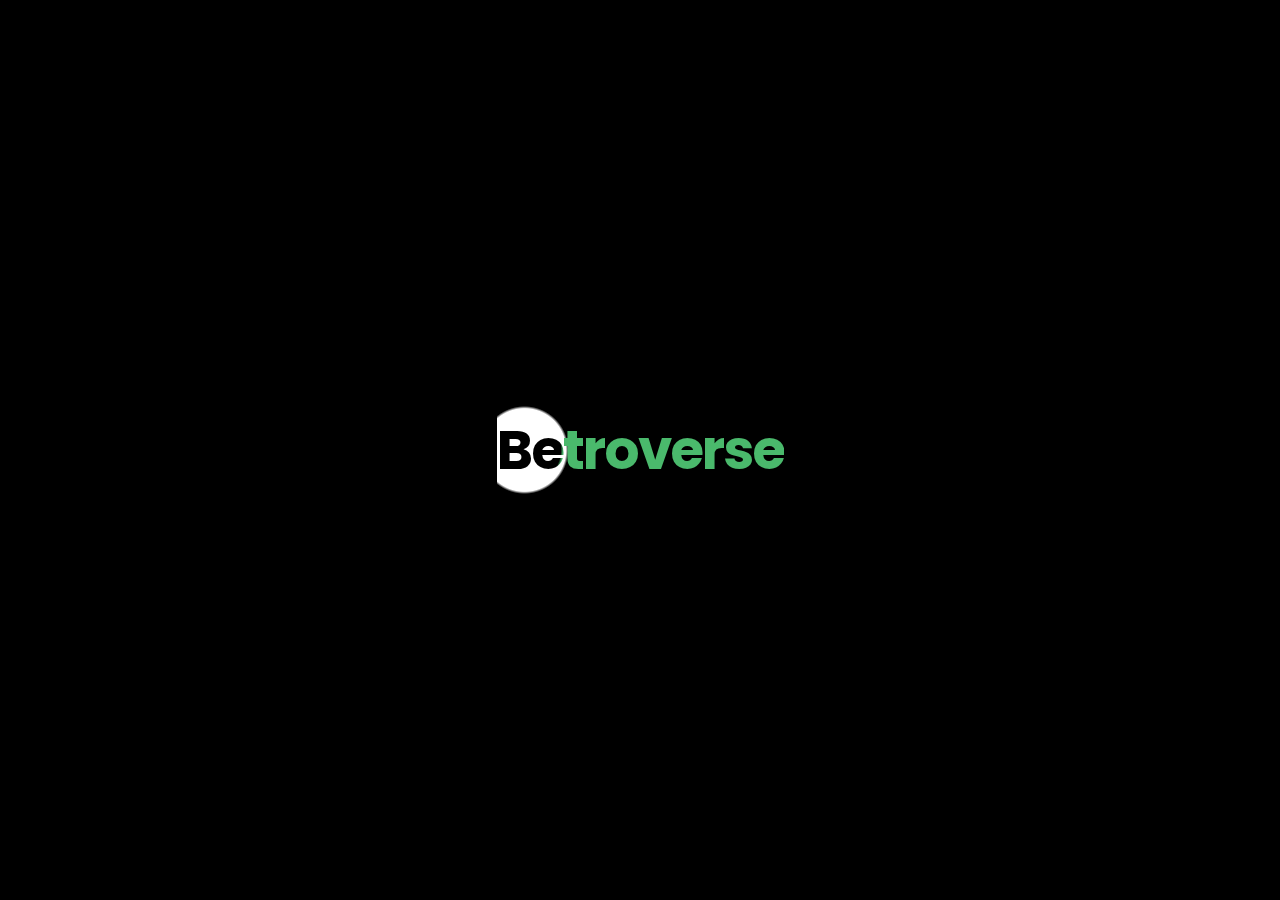
<file: contact.html>
<!DOCTYPE html>
<html lang="en">
<head>
    <meta charset="UTF-8">
    <meta name="viewport" content="width=device-width, initial-scale=1.0">
    <title>Document</title>
    <link rel="stylesheet" href="css/service.css">
</head>
<body>
      <div id="preloader">
    <div class="loader"></div>
  </div>
    <!-- <div class="bg-decoration">
        <div class="bg-circle"></div>
        <div class="bg-circle"></div>
        <div class="bg-circle"></div>
    </div> -->

    <!-- <header class="header">
        <nav class="nav container">
            <a href="#" class="logo">TechForward</a>
            <ul class="nav-links">
                <li><a href="#about">About</a></li>
                <li><a href="#speakers">Speakers</a></li>
                <li><a href="#agenda">Agenda</a></li>
                <li><a href="#contact">Contact</a></li>
            </ul>
        </nav>
    </header> -->

    <main class="hero">
        <div class="container">
            <div class="hero-content">
                <div class="hero-text">
                    <h1>Reserve Your Spot for Expert Digital Solutions</h1>
                    <p>Get started with our professional digital services tailored to your business needs. Simply fill in your details, choose the service you want, and our team will connect with you shortly. Limited slots available, so don’t wait!</p>
                    
                    <!-- <div class="hero-stats">
                        <div class="stat">
                            <span class="stat-number">2,500+</span>
                            <span class="stat-label">Professionals Registered</span>
                        </div>
                        <div class="stat">
                            <span class="stat-number">3 hrs</span>
                            <span class="stat-label">Deep Dive Session</span>
                        </div>
                        <div class="stat">
                            <span class="stat-number">Free</span>
                            <span class="stat-label">Expert Training</span>
                        </div>
                    </div> -->
                </div>

                <div class="form-container">
                    <div class="form-card">
                        <!-- <div class="form-header">
                            <h3>Secure Your Spot</h3>
                            <p>December 15, 2025 • 2:00 PM EST</p>
                        </div> -->
                        
                        <form id="webinarForm">
                            <div class="form-group">
                                <label for="firstName">First Name</label>
                                <input type="text" id="firstName" name="firstName" class="form-input" placeholder="Enter your first name" required>
                            </div>

                            <div class="form-group">
                                <label for="lastName">Last Name</label>
                                <input type="text" id="lastName" name="lastName" class="form-input" placeholder="Enter your last name" required>
                            </div>

                            <div class="form-group">
                                <label for="email">Email Address</label>
                                <input type="email" id="email" name="email" class="form-input" placeholder="your@email.com" required>
                            </div>

                            <!-- <div class="form-group">
                                <label for="company">Company</label>
                                <input type="text" id="company" name="company" class="form-input" placeholder="Your company name" required>
                            </div> -->

                            <div class="form-group">
                                <label for="jobTitle">Services Title</label>
                                <select id="jobTitle" name="jobTitle" class="form-input form-select" required>
                                    <option value="">Select your service</option>
                                    <option value="ceo">Corporate Films</option>
                                    <option value="cto">Brand Promotional Videos</option>
                                    <option value="manager">Product Shoot Videos</option>
                                    <option value="developer">Social Media Content (Reels, Shorts)</option>
                                    <option value="consultant">Event Videography</option>
                                    <option value="student">Client Testimonial Videos</option>
                                    <option value="other">Other</option>
                                </select>
                            </div>

                            <button type="submit" class="submit-btn">
                                Submit Request
                            </button>
                        </form>

                        <div id="successMessage" class="success-message">
                            <h4>🎉 Registration Successful!</h4>
                            <p>Check your email for service details</p>
                        </div>

                        <div class="form-footer">
                            By registering, you agree to our <a href="#">Terms</a> and <a href="#">Privacy Policy</a>
                        </div>
                    </div>
                </div>
            </div>
        </div>
    </main>
    <script>
        document.addEventListener('DOMContentLoaded', function() {
            const form = document.getElementById('webinarForm');
            const successMessage = document.getElementById('successMessage');
            const submitBtn = form.querySelector('.submit-btn');
            const originalBtnText = submitBtn.textContent;

            // Form validation and submission
            form.addEventListener('submit', function(e) {
                e.preventDefault();
                
                // Simple validation
                const requiredFields = form.querySelectorAll('[required]');
                let isValid = true;
                
                requiredFields.forEach(field => {
                    if (!field.value.trim()) {
                        isValid = false;
                        field.style.borderColor = '#EF4444';
                        setTimeout(() => {
                            field.style.borderColor = '';
                        }, 3000);
                    }
                });

                if (!isValid) {
                    submitBtn.textContent = 'Please fill all fields';
                    submitBtn.style.background = '#EF4444';
                    setTimeout(() => {
                        submitBtn.textContent = originalBtnText;
                        submitBtn.style.background = '';
                    }, 3000);
                    return;
                }

                // Simulate form submission
                submitBtn.textContent = 'Registering...';
                submitBtn.disabled = true;

                setTimeout(() => {
                    // Hide form and show success message
                    form.style.display = 'none';
                    successMessage.classList.add('show');
                }, 2000);
            });

            // Enhanced input interactions
            const inputs = form.querySelectorAll('.form-input');
            inputs.forEach(input => {
                input.addEventListener('focus', function() {
                    this.parentElement.style.transform = 'translateY(-2px)';
                });

                input.addEventListener('blur', function() {
                    this.parentElement.style.transform = 'translateY(0)';
                });

                // Real-time validation feedback
                input.addEventListener('input', function() {
                    if (this.value.trim()) {
                        this.style.borderColor = '#10B981';
                    } else {
                        this.style.borderColor = '';
                    }
                });
            });

            // Email validation
            const emailInput = document.getElementById('email');
            emailInput.addEventListener('blur', function() {
                const emailRegex = /^[^\s@]+@[^\s@]+\.[^\s@]+$/;
                if (this.value && !emailRegex.test(this.value)) {
                    this.style.borderColor = '#EF4444';
                    setTimeout(() => {
                        this.style.borderColor = '';
                    }, 3000);
                }
            });

            // Smooth scrolling for navigation links
            document.querySelectorAll('a[href^="#"]').forEach(anchor => {
                anchor.addEventListener('click', function (e) {
                    e.preventDefault();
                    const target = document.querySelector(this.getAttribute('href'));
                    if (target) {
                        target.scrollIntoView({
                            behavior: 'smooth',
                            block: 'start'
                        });
                    }
                });
            });

            // Add subtle parallax effect to background elements
            window.addEventListener('scroll', function() {
                const scrolled = window.pageYOffset;
                const circles = document.querySelectorAll('.bg-circle');
                
                circles.forEach((circle, index) => {
                    const speed = (index + 1) * 0.1;
                    circle.style.transform = `translateY(${scrolled * speed}px)`;
                });
            });

            // Add loading animation to form card
            const formCard = document.querySelector('.form-card');
            const observer = new IntersectionObserver((entries) => {
                entries.forEach(entry => {
                    if (entry.isIntersecting) {
                        entry.target.style.opacity = '1';
                        entry.target.style.transform = 'translateY(0)';
                    }
                });
            });

            formCard.style.opacity = '0';
            formCard.style.transform = 'translateY(30px)';
            formCard.style.transition = 'opacity 0.6s ease, transform 0.6s ease';
            
            observer.observe(formCard);
        });
         window.addEventListener("load", function() {
      // Delay so text is visible long enough
      setTimeout(() => {
        const preloader = document.getElementById("preloader");
        preloader.classList.add("hide"); // fade out
        document.getElementById("content").style.display = "block";
      }, 900); // show loader for 2.5s (adjust as you like)
    });

    </script>

    <script src="script.js"></script>
</body>
</html>
</file>
<file: css/service.css>
@import url("https://fonts.googleapis.com/css2?family=Poppins:ital,wght@0,100;0,200;0,300;0,400;0,500;0,600;0,700;0,800;0,900;1,100;1,200;1,300;1,400;1,500;1,600;1,700;1,800;1,900&display=swap");
@import url('https://fonts.googleapis.com/css2?family=Kaushan+Script&display=swap');
@import url('https://fonts.googleapis.com/css2?family=Whisper&display=swap');


  
  
  
  
  
  
  * {
            margin: 0;
            padding: 0;
            box-sizing: border-box;
        }

        body {
            font-family: 'Inter', -apple-system, BlinkMacSystemFont, 'Segoe UI', Roboto, sans-serif;
            background: linear-gradient(135deg, #0F172A 0%, #1E293B 50%, #334155 100%);
            color: #F1F5F9;
            line-height: 1.6;
            overflow-x: hidden;
        }

        .container {
            max-width: 1200px;
            margin: 0 auto;
            padding: 0 20px;
        }

        /* Header */
        .header {
            padding: 20px 0;
            position: relative;
            z-index: 100;
        }

        .nav {
            display: flex;
            justify-content: space-between;
            align-items: center;
        }

        .logo {
            font-size: 24px;
            font-weight: 800;
            color: #60A5FA;
            text-decoration: none;
        }

        .nav-links {
            display: flex;
            gap: 30px;
            list-style: none;
        }

        .nav-links a {
            color: #CBD5E1;
            text-decoration: none;
            font-weight: 500;
            transition: color 0.3s ease;
        }

        .nav-links a:hover {
            color: #60A5FA;
        }

        /* Hero Section */
        .hero {
            padding: 80px 0 120px;
            position: relative;
        }

        .hero-content {
            display: grid;
            grid-template-columns: 1fr 1fr;
            gap: 60px;
            align-items: center;
        }

        .hero-text {
            z-index: 2;
        }

        .hero-badge {
            display: inline-block;
            background: rgba(96, 165, 250, 0.1);
            color: #60A5FA;
            padding: 8px 16px;
            border-radius: 20px;
            font-size: 14px;
            font-weight: 600;
            border: 1px solid rgba(96, 165, 250, 0.2);
            margin-bottom: 20px;
        }

        .hero h1 {
            font-size: clamp(40px, 5vw, 56px);
            font-weight: 800;
            margin-bottom: 20px;
            line-height: 1.1;
            background: linear-gradient(135deg, #F1F5F9 0%, #CBD5E1 100%);
            -webkit-background-clip: text;
            -webkit-text-fill-color: transparent;
            background-clip: text;
        }

        .hero p {
            font-size: 20px;
            color: #94A3B8;
            margin-bottom: 30px;
            line-height: 1.5;
        }

        .hero-stats {
            display: flex;
            gap: 30px;
            margin-top: 40px;
        }

        .stat {
            text-align: left;
        }

        .stat-number {
            font-size: 28px;
            font-weight: 700;
            color: #60A5FA;
            display: block;
        }

        .stat-label {
            font-size: 14px;
            color: #64748B;
            margin-top: 4px;
        }

        /* Form Section */
        .form-container {
            position: relative;
            z-index: 2;
        }

        .form-card {
            background: rgba(255, 255, 255, 0.05);
            backdrop-filter: blur(20px);
            border: 1px solid rgba(255, 255, 255, 0.1);
            border-radius: 20px;
            padding: 40px;
            box-shadow: 0 20px 60px rgba(0, 0, 0, 0.3);
            transition: transform 0.3s ease, box-shadow 0.3s ease;
        }

        .form-card:hover {
            transform: translateY(-5px);
            box-shadow: 0 30px 80px rgba(0, 0, 0, 0.4);
        }

        .form-header {
            text-align: center;
            margin-bottom: 30px;
        }

        .form-header h3 {
            font-size: 24px;
            font-weight: 700;
            margin-bottom: 8px;
            color: #F1F5F9;
        }

        .form-header p {
            color: #94A3B8;
            font-size: 16px;
        }

        .form-group {
            margin-bottom: 24px;
            position: relative;
        }

        .form-group label {
            display: block;
            margin-bottom: 8px;
            font-weight: 600;
            color: #CBD5E1;
            font-size: 14px;
        }

        .form-input {
            width: 100%;
            padding: 16px 20px;
            border: 2px solid rgba(255, 255, 255, 0.1);
            background: rgba(255, 255, 255, 0.05);
            border-radius: 12px;
            color: #1f2b3d;
            font-size: 16px;
            transition: all 0.3s ease;
            backdrop-filter: blur(10px);
        }

        .form-input:focus {
            outline: none;
            border-color: #60A5FA;
            background: rgba(96, 165, 250, 0.1);
            box-shadow: 0 0 0 4px rgba(96, 165, 250, 0.1);
        }

        .form-input::placeholder {
            color: #64748B;
        }

        .form-select {
            appearance: none;
            background-image: url("data:image/svg+xml;charset=UTF-8,%3csvg xmlns='http://www.w3.org/2000/svg' viewBox='0 0 24 24' fill='none' stroke='%2394A3B8' stroke-width='2' stroke-linecap='round' stroke-linejoin='round'%3e%3cpolyline points='6,9 12,15 18,9'%3e%3c/polyline%3e%3c/svg%3e");
            background-repeat: no-repeat;
            background-position: right 16px center;
            background-size: 20px;
            padding-right: 50px;
        }

        .submit-btn {
            width: 100%;
            padding: 18px;
            background: linear-gradient(135deg, #3B82F6 0%, #1D4ED8 100%);
            border: none;
            border-radius: 12px;
            color: white;
            font-size: 16px;
            font-weight: 600;
            cursor: pointer;
            transition: all 0.3s ease;
            position: relative;
            overflow: hidden;
        }

        .submit-btn::before {
            content: '';
            position: absolute;
            top: 0;
            left: -100%;
            width: 100%;
            height: 100%;
            background: linear-gradient(90deg, transparent, rgba(255, 255, 255, 0.2), transparent);
            transition: left 0.5s ease;
        }

        .submit-btn:hover::before {
            left: 100%;
        }

        .submit-btn:hover {
            transform: translateY(-2px);
            box-shadow: 0 10px 30px rgba(59, 130, 246, 0.4);
        }

        .submit-btn:active {
            transform: translateY(0);
        }

        .form-footer {
            text-align: center;
            margin-top: 20px;
            font-size: 14px;
            color: #64748B;
        }

        .form-footer a {
            color: #60A5FA;
            text-decoration: none;
        }

        /* Background Elements */
        .bg-decoration {
            position: absolute;
            top: 0;
            left: 0;
            width: 100%;
            height: 100%;
            overflow: hidden;
            z-index: 1;
        }

        .bg-circle {
            position: absolute;
            border-radius: 50%;
            background: radial-gradient(circle, rgba(96, 165, 250, 0.1) 0%, transparent 70%);
            animation: float 6s ease-in-out infinite;
        }

        .bg-circle:nth-child(1) {
            width: 300px;
            height: 300px;
            top: -150px;
            right: -150px;
            animation-delay: 0s;
        }

        .bg-circle:nth-child(2) {
            width: 200px;
            height: 200px;
            bottom: -100px;
            left: -100px;
            animation-delay: 2s;
        }

        .bg-circle:nth-child(3) {
            width: 150px;
            height: 150px;
            top: 50%;
            left: 50%;
            transform: translate(-50%, -50%);
            animation-delay: 4s;
        }

        @keyframes float {
            0%, 100% { transform: translateY(0px) rotate(0deg); }
            50% { transform: translateY(-20px) rotate(180deg); }
        }

        /* Success Message */
        .success-message {
            display: none;
            text-align: center;
            padding: 30px;
            background: linear-gradient(135deg, #10B981, #059669);
            border-radius: 12px;
            margin-top: 20px;
        }

        .success-message.show {
            display: block;
            animation: slideInUp 0.5s ease;
        }

        @keyframes slideInUp {
            from {
                opacity: 0;
                transform: translateY(20px);
            }
            to {
                opacity: 1;
                transform: translateY(0);
            }
        }

        /* Responsive Design */
        @media (max-width: 768px) {
            .hero-content {
                grid-template-columns: 1fr;
                gap: 40px;
                text-align: center;
            }

            .form-card {
                padding: 30px 20px;
            }

            .hero-stats {
                justify-content: center;
            }

            .nav-links {
                display: none;
            }
        }

#preloader {
      position: fixed;
      top: 0;
      left: 0;
      width: 100%;
      height: 100%;
background-color: #000000;
      display: flex;
      justify-content: center;
      align-items: center;
      z-index: 9999;
      transition: opacity 0.8s ease, visibility 0.8s ease;
    }

    /* Loader text */
    .loader {
      width: fit-content;
      font-weight: bold;
      font-family: monospace;
      font-size: 55px;
       letter-spacing: -2px;
      font-family: "Poppins";
      background: radial-gradient(circle closest-side,#ffffff 94%,#d93a3a00) right/calc(200% - 1em) 100%;
      animation: l24 2s infinite alternate linear; /* slowed to 4s */
    }

    .loader::before {
      content: "Betroverse";
        font-family: "Poppins";
        letter-spacing: -2px;
      line-height: 1em;
      color: #0000;
      background: inherit;
      background-image: radial-gradient(circle closest-side,#000000 94%,#4ab96c);
      -webkit-background-clip: text;
              background-clip: text;
    }

    @keyframes l24 {
      100% { background-position: left; }
    }

    /* Hide preloader after fade */
    #preloader.hide {
      opacity: 0;
      visibility: hidden;
    }
</file>
